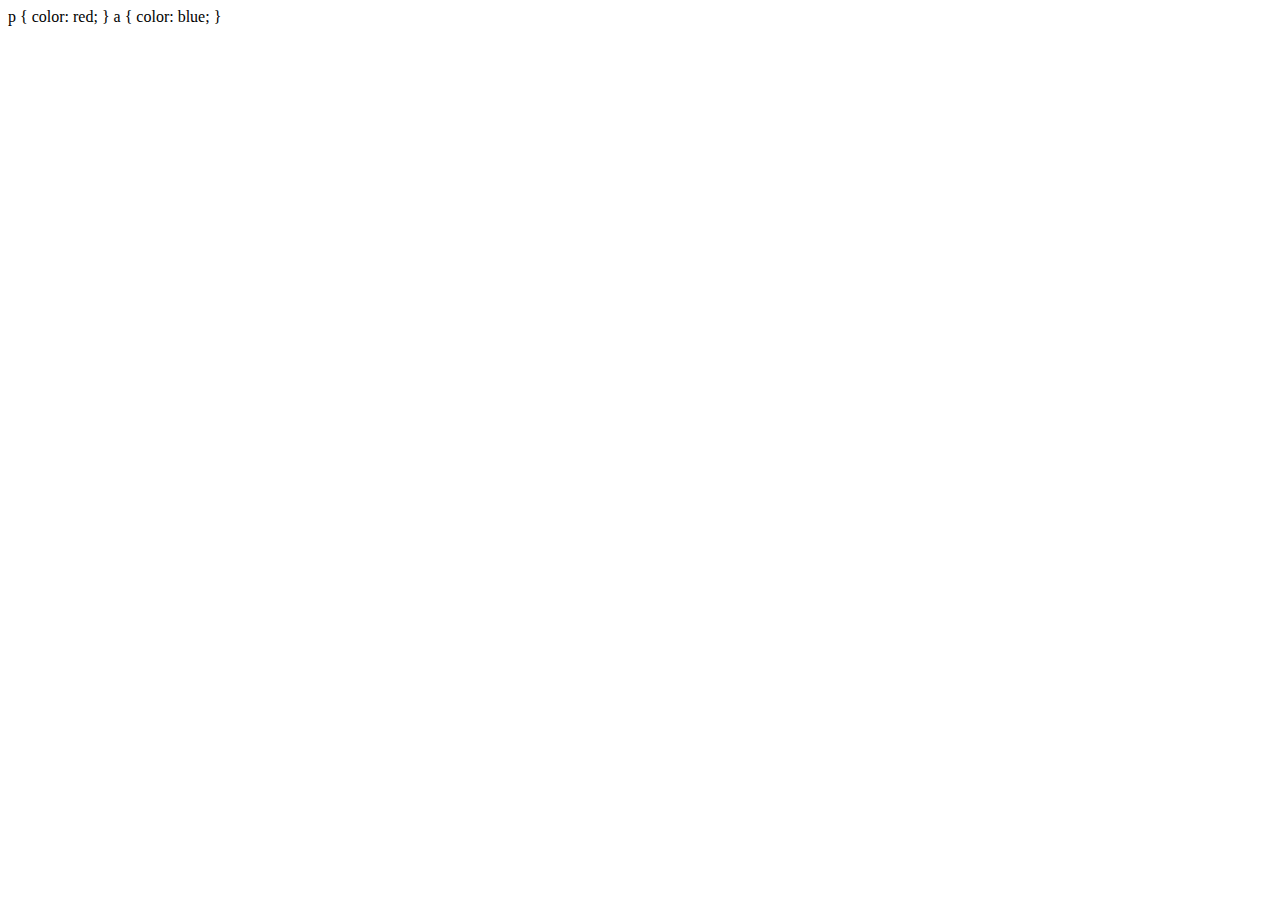
<file: tcfbroker/polls/templates/polls/Test Page.html>
<!DOCTYPE html PUBLIC "-//W3C//DTD HTML 4.01//EN" "http://www.w3.org/TR/html4/strict.dtd">
<html><head>
  
  <meta content="text/html; charset=ISO-8859-1" http-equiv="content-type">
  <title>Test Page</title>

  
  
  <style type="text/css"></style>

p {
    color: red;
}

a {
    color: blue;
}


</head><body>
<br>

<br>
</body></html>
</file>
